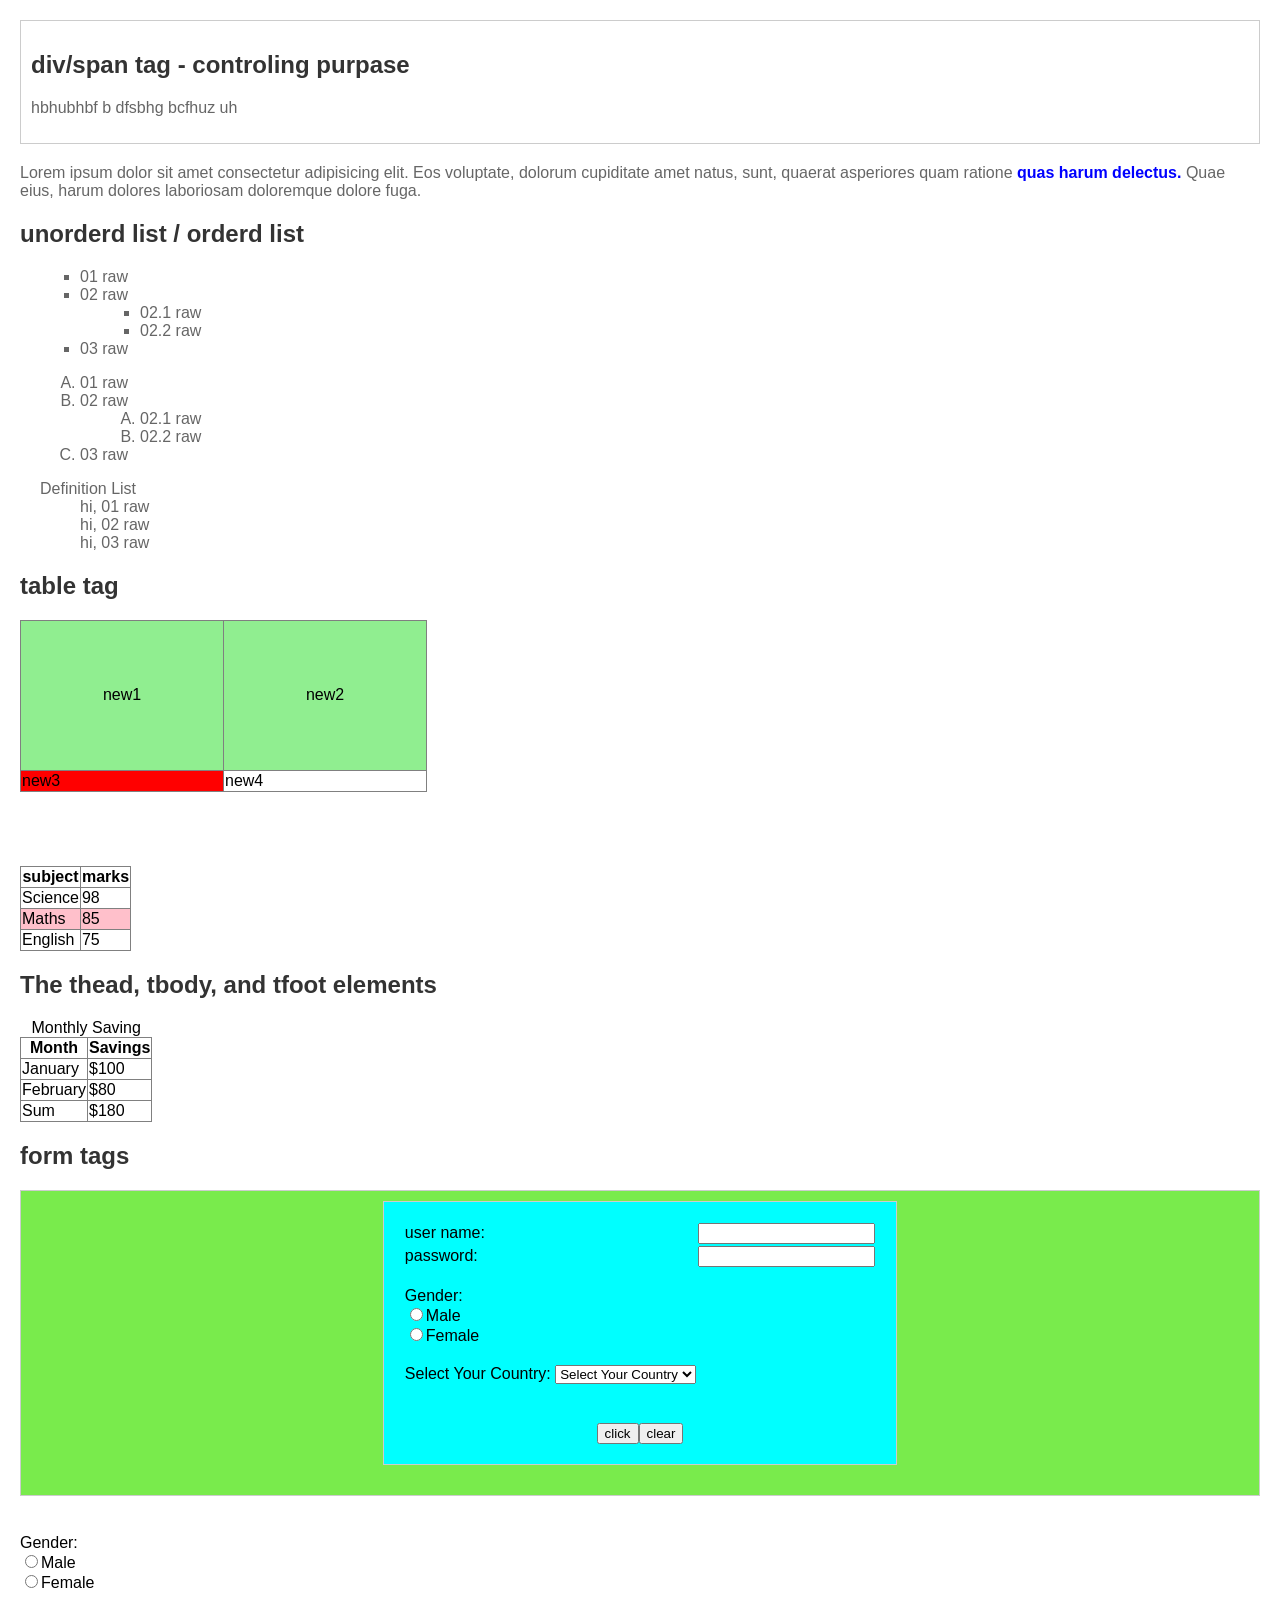
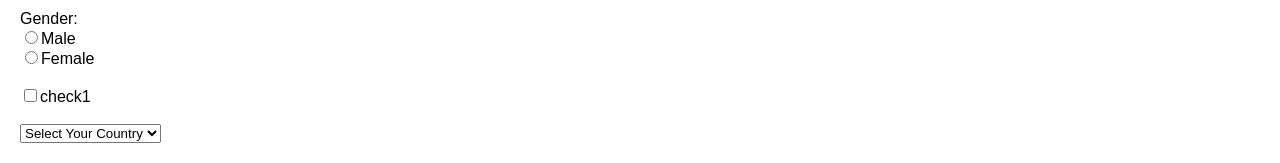
<file: 01Y02S/SE102.3 Web/Tutorials/2023.05.19/index.html>
<!DOCTYPE html>
<html lang="en">

<head>
    <meta charset="UTF-8">
    <title>HTML tags & CSS</title>
    <link rel="stylesheet" href="css.css">
</head>

<body>

    <div>
        <h2>div/span tag - controling purpase</h2>
        <p>hbhubhbf b dfsbhg bcfhuz uh</p>
    </div>
    <!-- use for big -->
    <p>Lorem ipsum dolor sit amet consectetur adipisicing elit. Eos voluptate, dolorum cupiditate amet natus, sunt,
        quaerat asperiores quam ratione <span>quas harum delectus. </span>Quae eius, harum dolores laboriosam doloremque
        dolore fuga.
    </p>
    <!-- use for short -->
    <!-- controling purpase -->

    <h2>unorderd list / orderd list</h2>
    <!-- unorderd list -->
    <ul type="square">
        <li>01 raw</li>
        <li>02 raw</li>
        <ul type="circle">
            <li>02.1 raw</li>
            <li>02.2 raw</li>
        </ul>
        <li>03 raw</li>
    </ul>

    <!-- orderd list -->
    <ol type="A" start=01>
        <li>01 raw</li>
        <li>02 raw</li>
        <ol type="I" start="1">
            <li>02.1 raw</li>
            <li>02.2 raw</li>
        </ol>
        <li>03 raw</li>
    </ol>

    <!-- Definition List  -->
    <dl>
        <dt>Definition List</dt>
        <dd>hi, 01 raw</dd>
        <dd>hi, 02 raw</dd>
        <dd>hi, 03 raw</dd>
    </dl>

    <!-- Table Tags -->
    <h2>table tag</h2>
    <table border="1">
        <tr height="150" bgcolor="lightgreen">
            <td width="200">
                <center>new1</center>
            </td>
            <td>
                <center>new2</center>
            </td>
        </tr>
        <tr>
            <td bgcolor="red">new3</td>
            <td width="200">new4</td>
        </tr>
    </table>
    <br>
    <br><br>
    <table border="1">
        <tr>
            <th>subject</th>
            <th>marks</th>
        </tr>
        <tr bgcolor="white">
            <td>Science</td>
            <td>98</td>
        </tr>
        <tr bgcolor="pink">
            <td>Maths</td>
            <td>85</td>
        </tr>
        <tr bgcolor="white">
            <td>English</td>
            <td>75</td>
        </tr>
    </table>

    <h2>The thead, tbody, and tfoot elements</h2>

    <table border="1">
        <caption>Monthly Saving</caption>
        <thead>
            <tr>
                <th>Month</th>
                <th>Savings</th>
            </tr>
        </thead>
        <tbody>
            <tr>
                <td>January</td>
                <td>$100</td>
            </tr>
            <tr>
                <td>February</td>
                <td>$80</td>
            </tr>
        </tbody>
        <tfoot>
            <tr>
                <td>Sum</td>
                <td>$180</td>
            </tr>
        </tfoot>
    </table>

    <!-- Form Tags -->
    <h2>form tags</h2>
    <center>
        <div style="background-color:rgba(73, 228, 12, 0.735);">
            <div style="width:fit-content; background-color:aqua;">
                <form method="post" action="new.php">
                    <table>
                        <tr>
                            <td>user name:</td>
                            <td><input type="text" name="gN"></td>
                        </tr>
                        <tr>
                            <td>password:</td>
                            <td><input type="password" name="pW"></td>
                        </tr>
                        <tr>
                            <td><br>Gender: <br>
                                <input type="radio" name="gen" value="M">Male <br>
                                <input type="radio" name="gen" value="F">Female <br><br>
                            </td>
                        </tr>
                        <tr>
                            <td>Select Your Country:
                                <select name="f">
                                    <option value="0">Select Your Country</option>
                                    <option value="1">Sri Lanka</option>
                                    <option value="2">Russia</option>
                                </select>
                            </td>
                        </tr>
                    </table>
                    <br>
                    <input type="submit" name="d" value="click"><input type="reset" value="clear">
                </form>
            </div>
        </div>
    </center>
    <br>

    <!-- any much selections -->
    Gender: <br>
    <input type="radio" name="gen1" value="M">Male <br>
    <input type="radio" name="gen2" value="F">Female <br><br>

    <!-- one select -->
    Gender: <br>
    <input type="radio" name="gen" value="M">Male <br>
    <input type="radio" name="gen" value="F">Female <br><br>

    <!-- Check Boxes -->
    <input type="checkbox" name="che1" id="">check1
    <br><br>

    <!-- select options -->
    <select name="f">
        <option value="0">Select Your Country</option>
        <option value="1">Sri Lanka</option>
        <option value="2">Russia</option>
    </select>
</body>

</html>
</file>
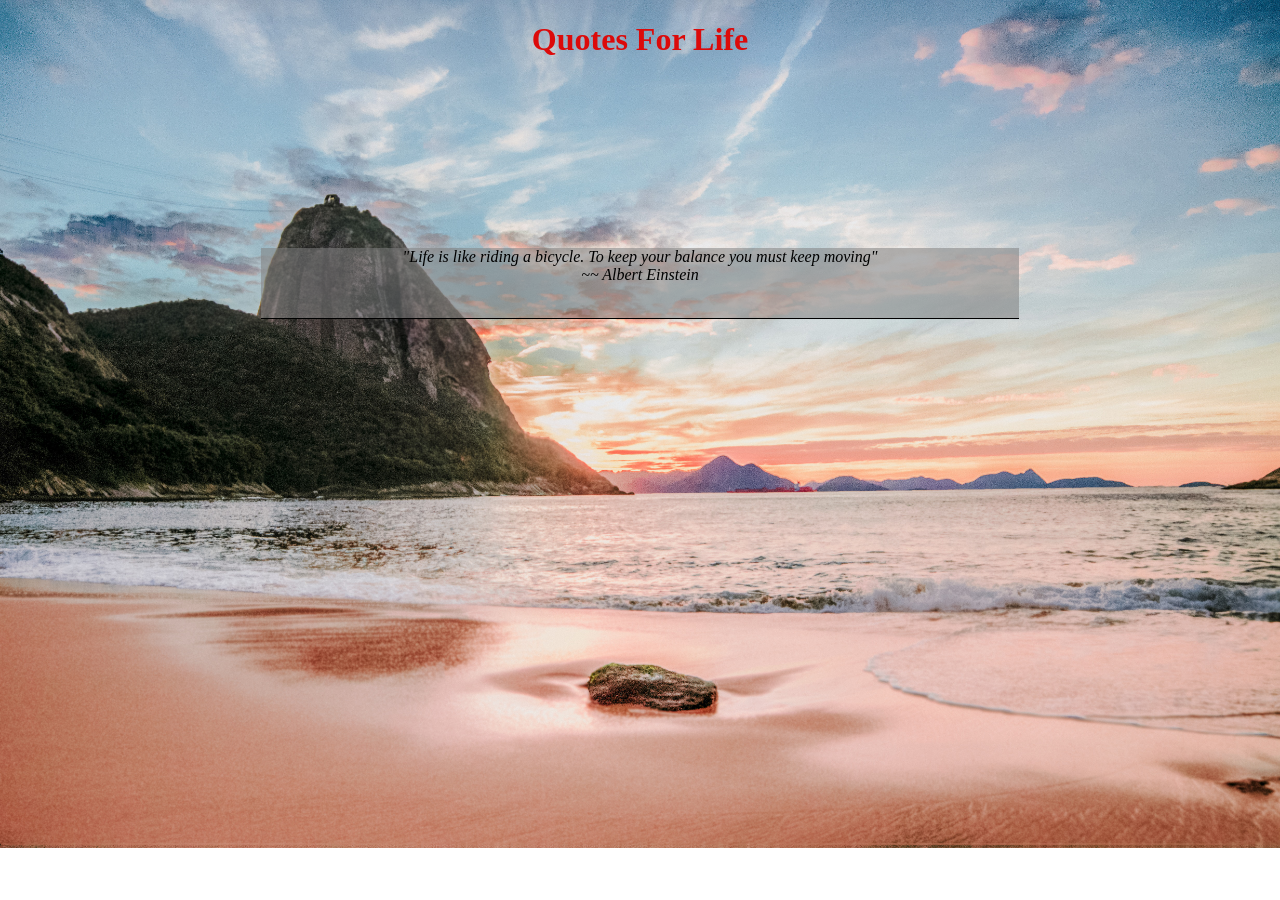
<file: 01Y02S/SE102.3 Web/Tutorials/2023.05.26/T01-01.html>
<!DOCTYPE html>
<html lang="en">

<head>
    <meta charset="UTF-8">
    <meta name="viewport" content="width=device-width, initial-scale=1.0">
    <title>Page</title>
    <link rel="stylesheet" href="style.css">
</head>

<body>
    <center>
        <h1 class="head">Quotes For Life</h1>
        <div class="quot">
            "Life is like riding a bicycle. To keep your balance you must keep moving"<br>
            <span class="author">~~ Albert Einstein</span>
        </div>
    </center>
</body>

</html>
</file>
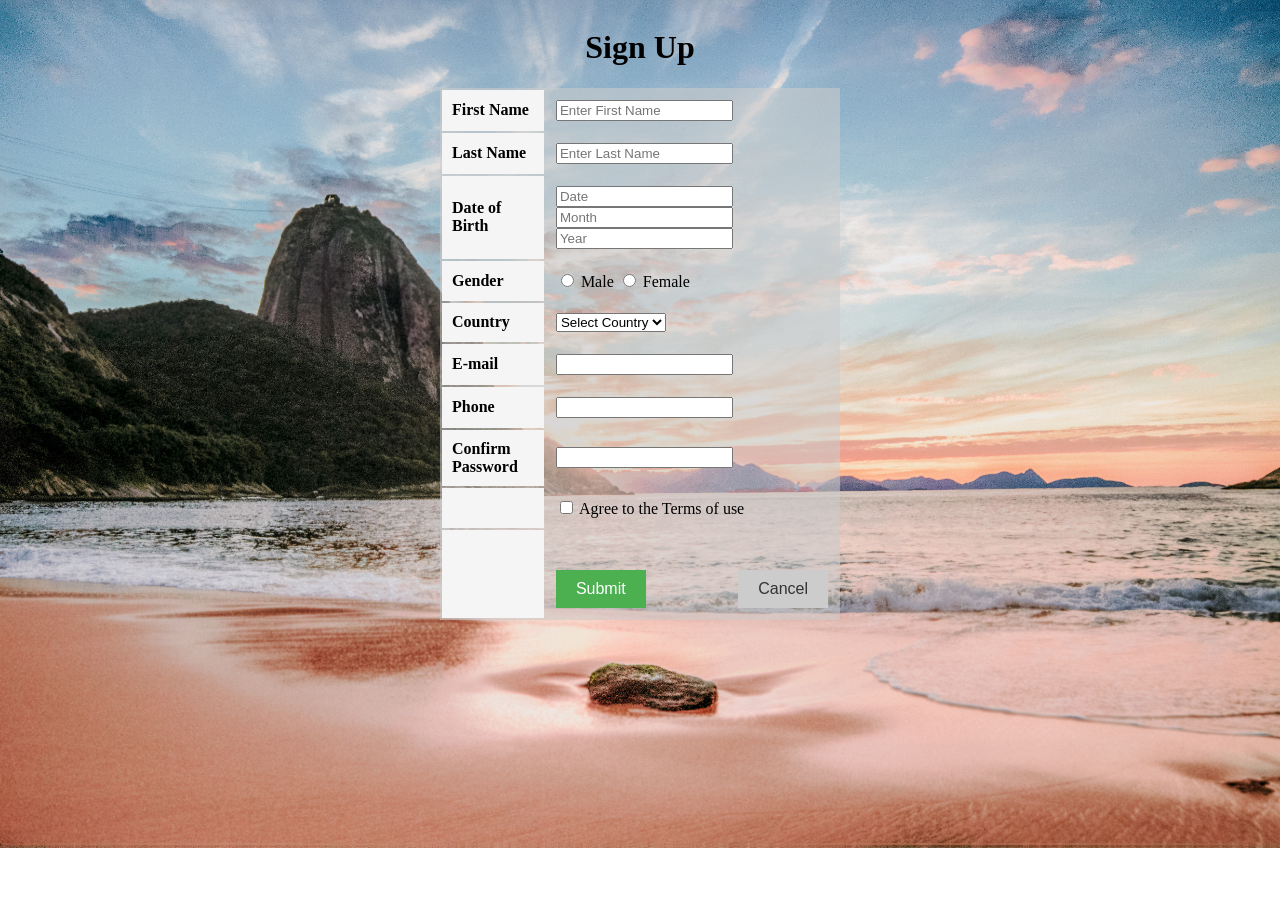
<file: 01Y02S/SE102.3 Web/Tutorials/2023.06.02/T01-02.html>
<!DOCTYPE html>
<html lang="en">

<head>
    <meta charset="UTF-8">
    <title>Sign Up</title>
    <style>
        body {
            /* design web background image  */
            background-image: url('bg.jpg');
            background-size: cover;
            background-repeat: no-repeat;
        }

        table {
            background-color: #cccccc91;
            width: 400px;
            margin: 0 auto;
        }

        th,
        td {
            padding: 10px;
        }

        th {
            text-align: left;
            background-color: #f5f5f5;
        }

        .buttons {
            display: flex;
            justify-content: space-between;
            margin-top: 30px;
        }

        .buttons button {
            padding: 10px 20px;
            font-size: 16px;
            border: none;
            cursor: pointer;
        }

        .buttons button:first-child {
            background-color: #4caf50;
            color: white;
        }

        .buttons button:last-child {
            background-color: #ccc;
            color: #333;
        }
    </style>
</head>

<body>
    <table>
        <caption>
            <h1>Sign Up</h1>
        </caption>
        <form>
            <tr>
                <th>First Name</th>
                <td><input type="text" id="firstName" name="firstName" placeholder="Enter First Name" required></td>
            </tr>
            <tr>
                <th>Last Name</th>
                <td><input type="text" id="lastName" name="lastName" placeholder="Enter Last Name" required></td>
            </tr>
            <tr>
                <th>Date of Birth</th>
                <td>
                    <input type="text" id="dateDate" name="dateDate" placeholder="Date" required>
                    <input type="text" id="dateMonth" name="dateMonth" placeholder="Month" required>
                    <input type="text" id="dateYear" name="dateYear" placeholder="Year" required>
                </td>
            </tr>
            <tr>
                <th>Gender</th>
                <td>
                    <input type="radio" id="male" name="gender" value="male" required>
                    <label for="male">Male</label>
                    <input type="radio" id="female" name="gender" value="female" required>
                    <label for="female">Female</label>
                </td>
            </tr>
            <tr>
                <th>Country</th>
                <td>
                    <select id="country" name="country" required>
                        <option value="">Select Country</option>
                        <option value="1">Country 1</option>
                        <option value="2">Country 2</option>
                        <option value="3">Country 3</option>
                    </select>
                </td>
            </tr>
            <tr>
                <th>E-mail</th>
                <td><input type="email" id="email" name="email" required></td>
            </tr>
            <tr>
                <th>Phone</th>
                <td><input type="text" id="phone" name="phone" required></td>
            </tr>
            <tr>
                <th>Confirm Password</th>
                <td><input type="password" id="password" name="password" required></td>
            </tr>
            <tr>
                <th></th>
                <td>
                    <input type="checkbox" id="agreeTerms" name="agreeTerms" required>
                    <label for="agreeTerms">Agree to the Terms of use</label>
                </td>
            </tr>
            <tr>
                <th></th>
                <td class="buttons">
                    <button type="submit">Submit</button>
                    <button type="button">Cancel</button>
                </td>
            </tr>
        </form>
    </table>
</body>

</html>
</file>
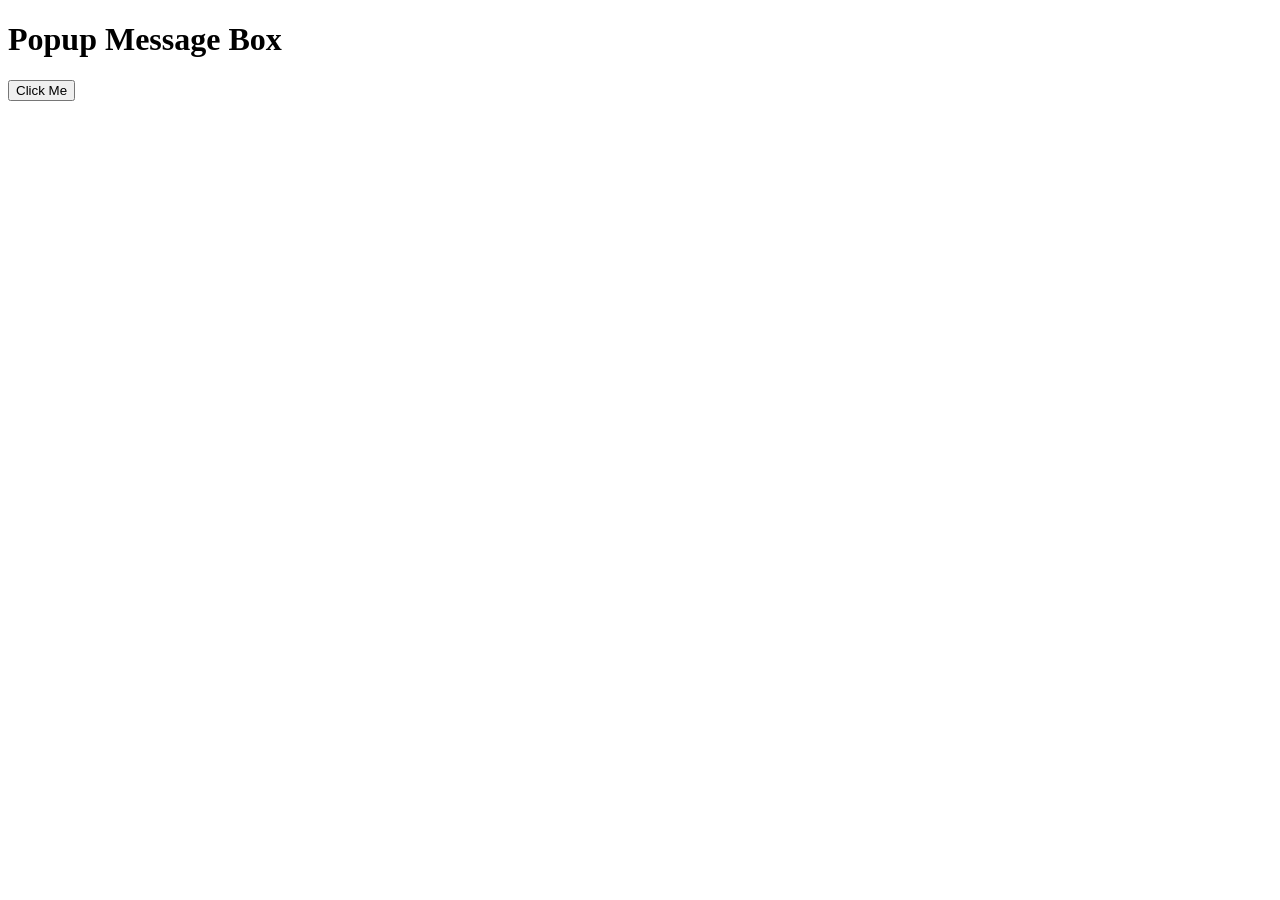
<file: 01Y02S/SE102.3 Web/Tutorials/2023.06.16/T03-01.html>
<!DOCTYPE html>
<html>

<head>
  <title>Popup Message Box</title>
</head>

<body>
  <h1>Popup Message Box</h1>

  <button onclick="showMSG()">Click Me</button>

  <script>
    function showMSG() {
      alert("This is a Alert.");
    }
  </script>
</body>

</html>
</file>
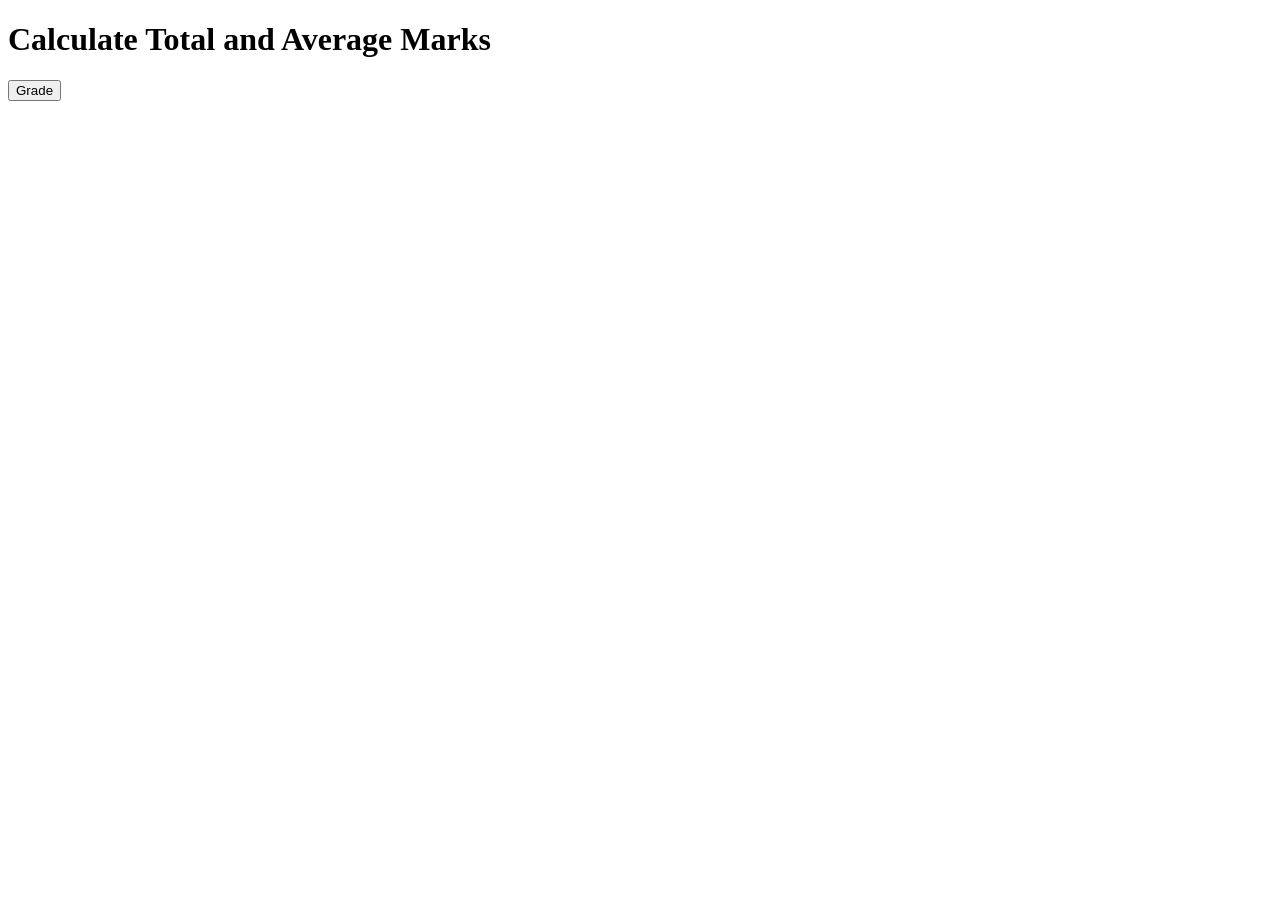
<file: 01Y02S/SE102.3 Web/Tutorials/2023.06.16/T03-02.html>
<!DOCTYPE html>
<html>

<head>
    <title>Calculate Total and Average Marks</title>
</head>

<body>
    <h1>Calculate Total and Average Marks</h1>

    <button onclick="calculateGrade()">Grade</button>

    <script>
        function calculateGrade() {
            var marks = [];
            var total = 0;
            var avg = 0;

            for (var i = 0; i < 5; i++) {
                var mark = parseFloat(prompt("Enter mark " + (i + 1) + ":"));
                marks.push(mark);
                total += mark;
            }

            avg = total / marks.length;

            alert("Total Marks: " + total + "\nAverage Marks: " + avg);

            if (avg > 30) {
                alert("Congrats! You passed.");
            } else {
                alert("Better luck next time.");
            }
        }
    </script>
</body>

</html>
</file>
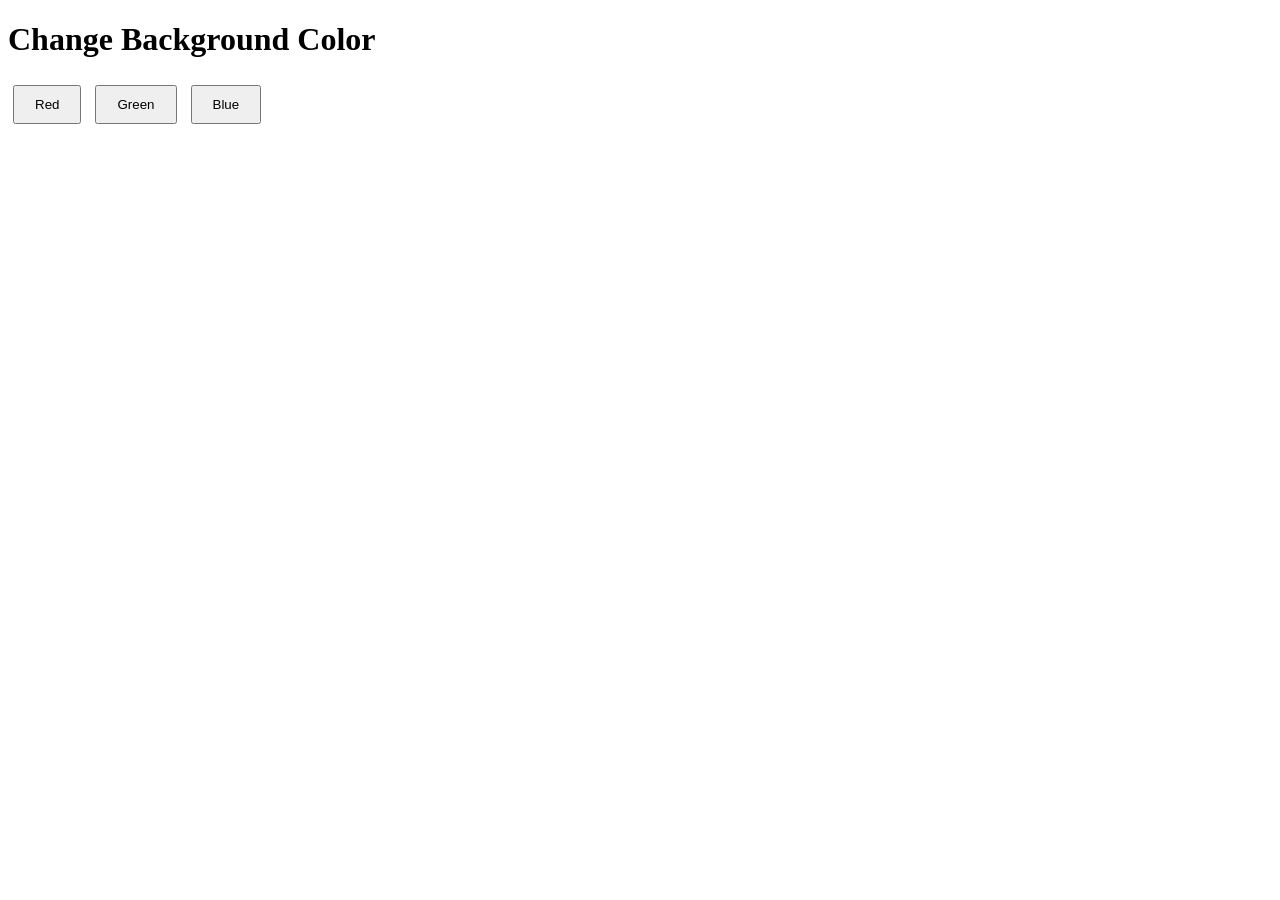
<file: 01Y02S/SE102.3 Web/Tutorials/2023.06.23/T03-03.html>
<!DOCTYPE html>
<html>

<head>
    <title>Change Background Color</title>
    <style>
        .color-button {
            padding: 10px 20px;
            margin: 5px;
            cursor: pointer;
        }
    </style>
</head>

<body>
    <h1>Change Background Color</h1>

    <button class="color-button" name="redButton" onmouseover="changeToRed();"
        onmouseout="restoreBackgroundColor();">Red</button>
    <button class="color-button" name="greenButton" onmouseover="changeToGreen();"
        onmouseout="restoreBackgroundColor();">Green</button>
    <button class="color-button" name="blueButton" onmouseover="changeToBlue();"
        onmouseout="restoreBackgroundColor();">Blue</button>

    <script>
        function changeToRed() {
            document.body.style.backgroundColor = "red";
        }

        function changeToGreen() {
            document.body.style.backgroundColor = "green";
        }

        function changeToBlue() {
            document.body.style.backgroundColor = "blue";
        }

        function restoreBackgroundColor() {
            document.body.style.backgroundColor = "";
        }
    </script>
</body>

</html>
</file>
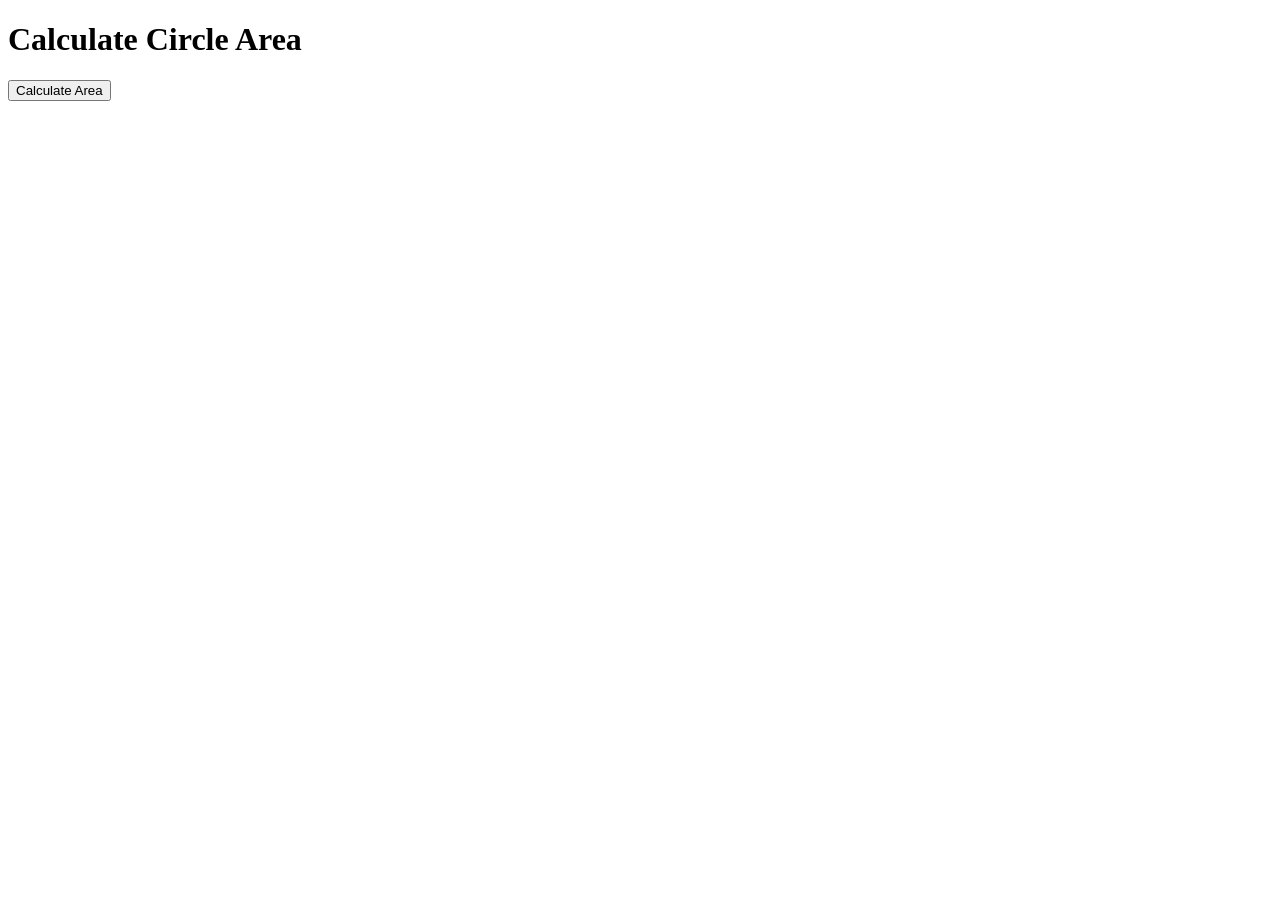
<file: 01Y02S/SE102.3 Web/Tutorials/2023.06.23/T03-04.html>
<!DOCTYPE html>
<html>

<head>
    <title>Calculate Circle Area</title>
</head>

<body>
    <h1>Calculate Circle Area</h1>

    <button onclick="calculateArea()">Calculate Area</button>

    <script>
        function calculateArea() {
            const radius = prompt("Enter the radius of the circle:");

            if (isNaN(radius)) {
                alert("Invalid input.");
            } else {
                const area = (22 / 7) * Math.pow(radius, 2);

                const roundedArea = area.toFixed(2);

                alert("Area of the circle with radius " + radius + " is: " + roundedArea);
            }
        }
    </script>
</body>

</html>
</file>
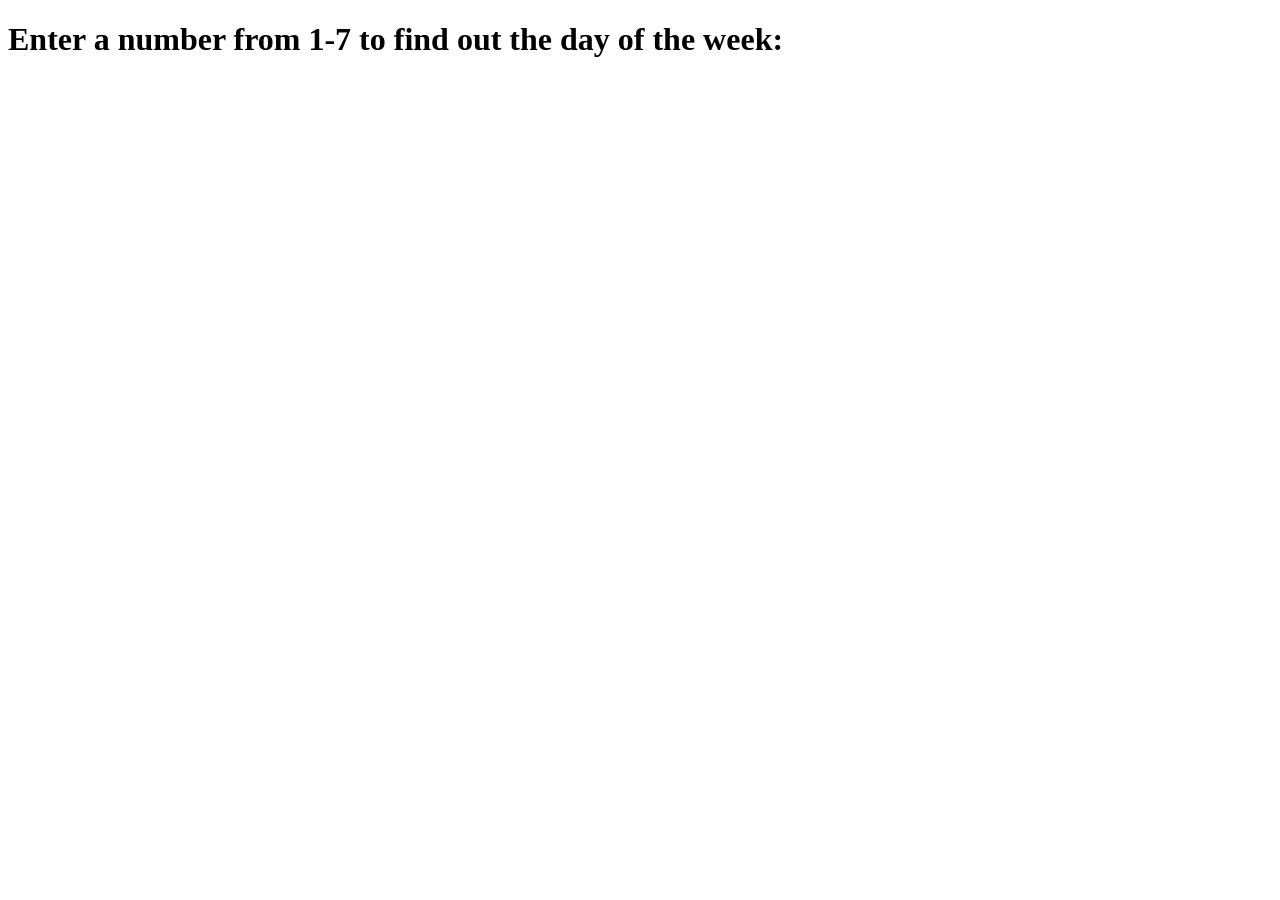
<file: 01Y02S/SE102.3 Web/Tutorials/2023.06.30/T03-05.html>
<!DOCTYPE html>
<html>

<head>
    <title>Day of the Week</title>
</head>

<body>
    <h1>Enter a number from 1-7 to find out the day of the week:</h1>

    <script>
        function getDay() {
            var userInput = prompt("Enter a number from 1-7:");
            var day;

            switch (userInput) {
                case '1':
                    day = "Monday";
                    break;
                case '2':
                    day = "Tuesday";
                    break;
                case '3':
                    day = "Wednesday";
                    break;
                case '4':
                    day = "Thursday";
                    break;
                case '5':
                    day = "Friday";
                    break;
                case '6':
                    day = "Saturday";
                    break;
                case '7':
                    day = "Sunday";
                    break;
                default:
                    day = "Invalid input";
                    break;
            }

            alert("The day of the week is: " + day);
        }

        getDay();
    </script>
</body>

</html>
</file>
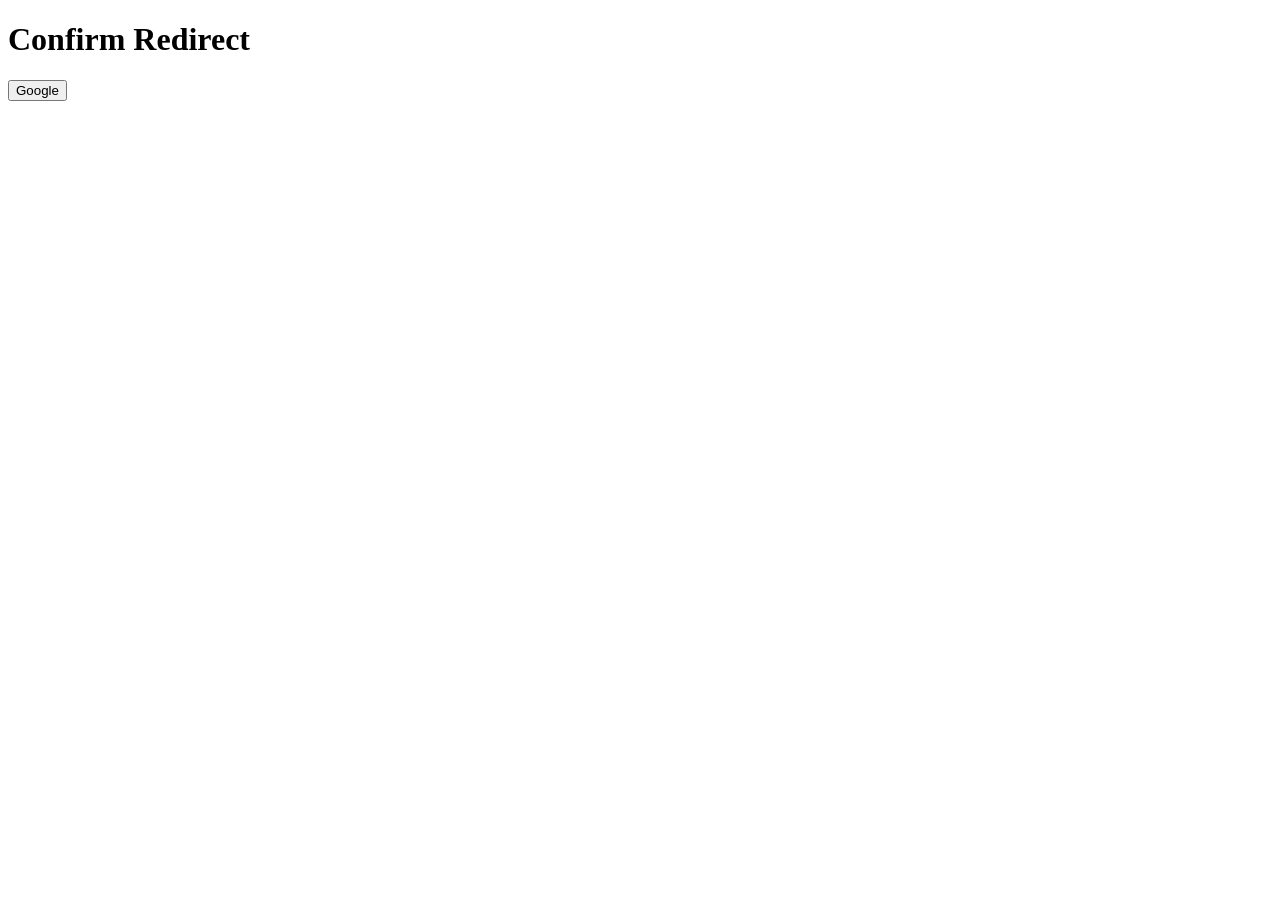
<file: 01Y02S/SE102.3 Web/Tutorials/2023.06.30/T03-06.html>
<!DOCTYPE html>
<html>

<head>
  <title>Confirm Redirect</title>
</head>

<body>
  <h1>Confirm Redirect</h1>

  <button id="googleButton" onclick="cRedirect();">Google</button>

  <script>
    function cRedirect() {
      var confirmation = confirm("Are you sure you want to visit Google?");

      if (confirmation) {
        window.location.href = "https://www.google.com";
      } else {
        alert("You decided to stay");
      }
    };
  </script>
</body>

</html>
</file>
<file: 01Y02S/SE102.3 Web/Tutorials/2023.05.19/css.css>
/*
CSS
*** CSS have 04 types:
    1) default
    2) inline - in the tag itself
        <h1 style="background-color: red">hello</h1>
    3) internal - in the page itself
        <style>
        h1
            {
                color: red;
            }
        </style>

        <script>
            alert("hello");
        </script>

    4) external - 
        <link rel="stylesheet" href="css/style.css">
        name.js
        <script src="name.js"></script>

*** powerful css linking is:
            inline > internal > external

*** powerful css linking is:
            inline > internal > external
*/

body {
    font-family: Arial, sans-serif;
    margin: 20px;
}

h2 {
    color: #333;
    margin-top: 20px;
}

div {
    border: 1px solid #ccc;
    padding: 10px;
    margin-bottom: 20px;
}

p {
    color: #666;
}

span {
    font-weight: bold;
    color: blue;
}

ul {
    list-style-type: square;
    margin-left: 20px;
    color: #666;
}

ol {
    list-style-type: upper-alpha;
    margin-left: 20px;
    color: #666;
}

dl {
    margin-left: 20px;
    color: #666;
}

table {
    border-collapse: collapse;
    margin-bottom: 20px;
}


form {
    width: fit-content;
    background-color: aqua;
    padding: 10px;
}
</file>
<file: 01Y02S/SE102.3 Web/Tutorials/2023.05.26/style.css>
body {
    /* design web background image  */
    background-image: url('bg.jpg');
    background-size: cover;
    background-repeat: no-repeat;
}
.head {
    color: #dc0a0a;
}

.quot {
    width: 60%;
    height: 50px;
    font-style: italic;
    text-align: center;
    margin-top: 15%;
    padding-bottom: 20px;
    border-bottom: solid black thin ;
    background-color: #80808089;
}
</file>
